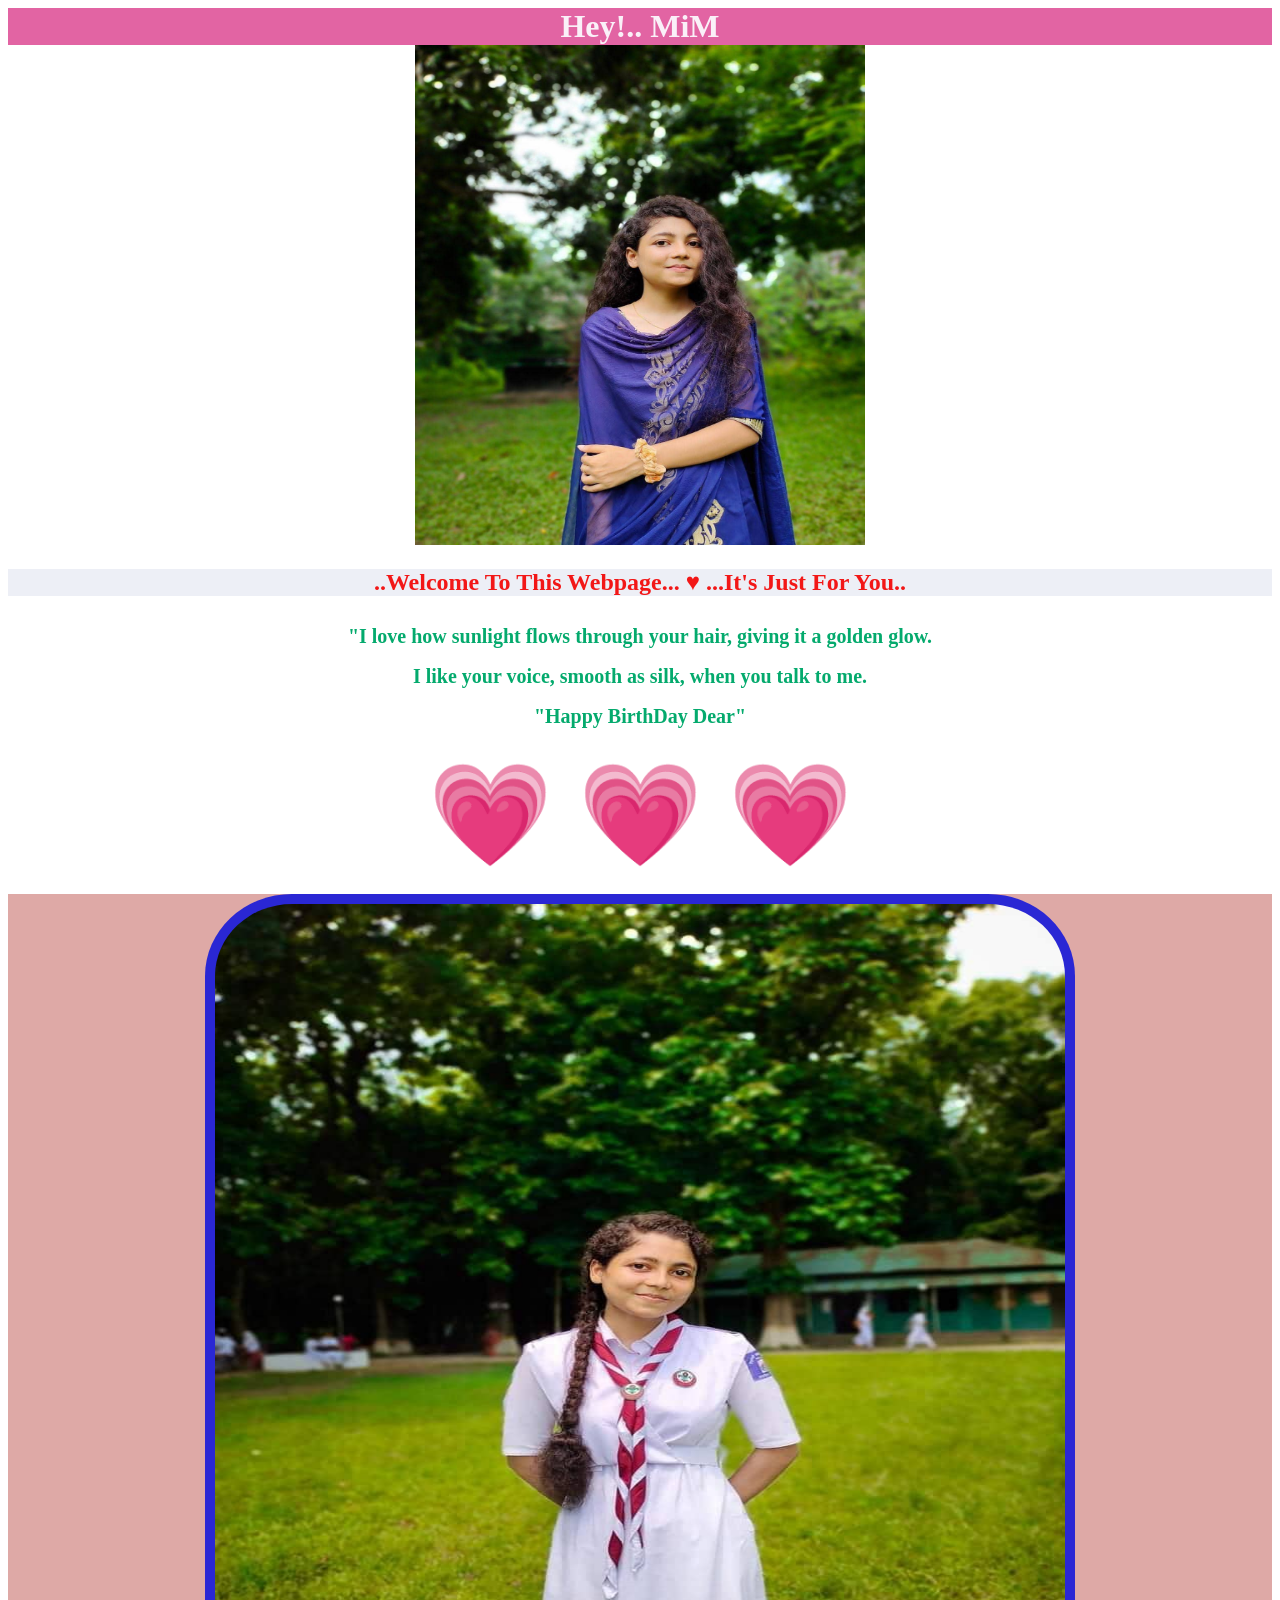
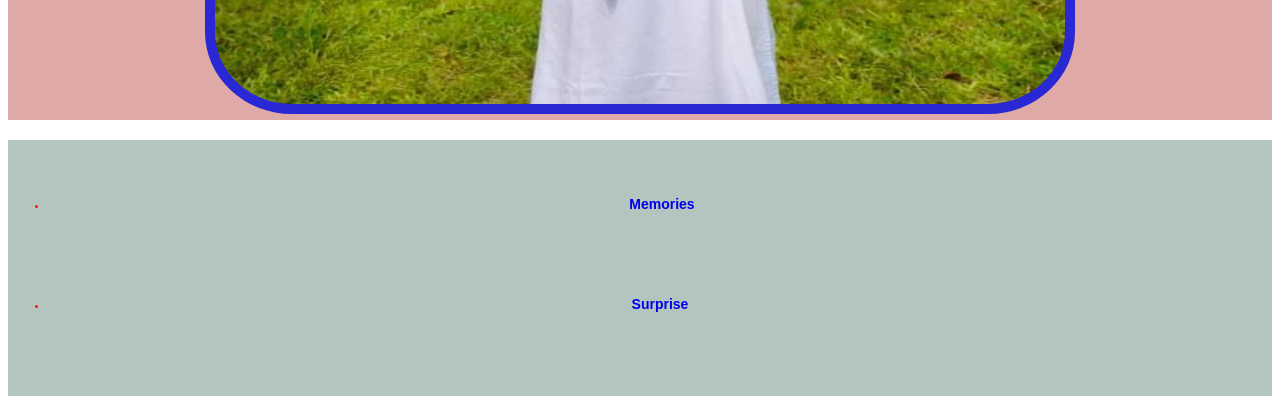
<file: index.html>
<!DOCTYPE html>
<html lang="en">
<head>
    <meta charset="UTF-8">
    <meta http-equiv="X-UA-Compatible" content="IE=edge">
    <meta name="viewport" content="width=device-width, initial-scale=1.0">
    <title>MiM THIS IS FOR U</title>
<link rel="stylesheet" href="style.css">
</head>
<body>
<area>
    <h1>Hey!.. <b>MiM</b></h1>

    <img src="./290279749_1485105375267170_7648567504980746159_n.jpg" class="Dipta10"/>  
    <h2>
      ..Welcome To This Webpage... &#x2665; ...It's Just For You..
    </h2>
    <header>
    </header>
    <article>
        <p> "I love how sunlight flows through your hair, giving it a golden glow.<br> I like your voice, smooth as silk, when you talk to me.<br> "Happy BirthDay Dear"
        </p>
    </article>
    <div class="heart"> &#128151; &#128151;  &#128151;</div>
    <h2 class="banik"><img src="290656280_419442576756029_4775168533814470989_n.jpg" class="dipta"/>  </h2>
     <h2 class="button">
        <pre class="b6" ><ul>
            <li><button  class="btn button0"><a href="index1.html"><b>  Memories </b></a></li></button>  
            <li><button  class="btn button1"><a href="index2.html"><b> Surprise </b></a></li></button>    
               
           
        </pre>
         </ul>
         
    </h2>
 
</body>
</html>
</file>
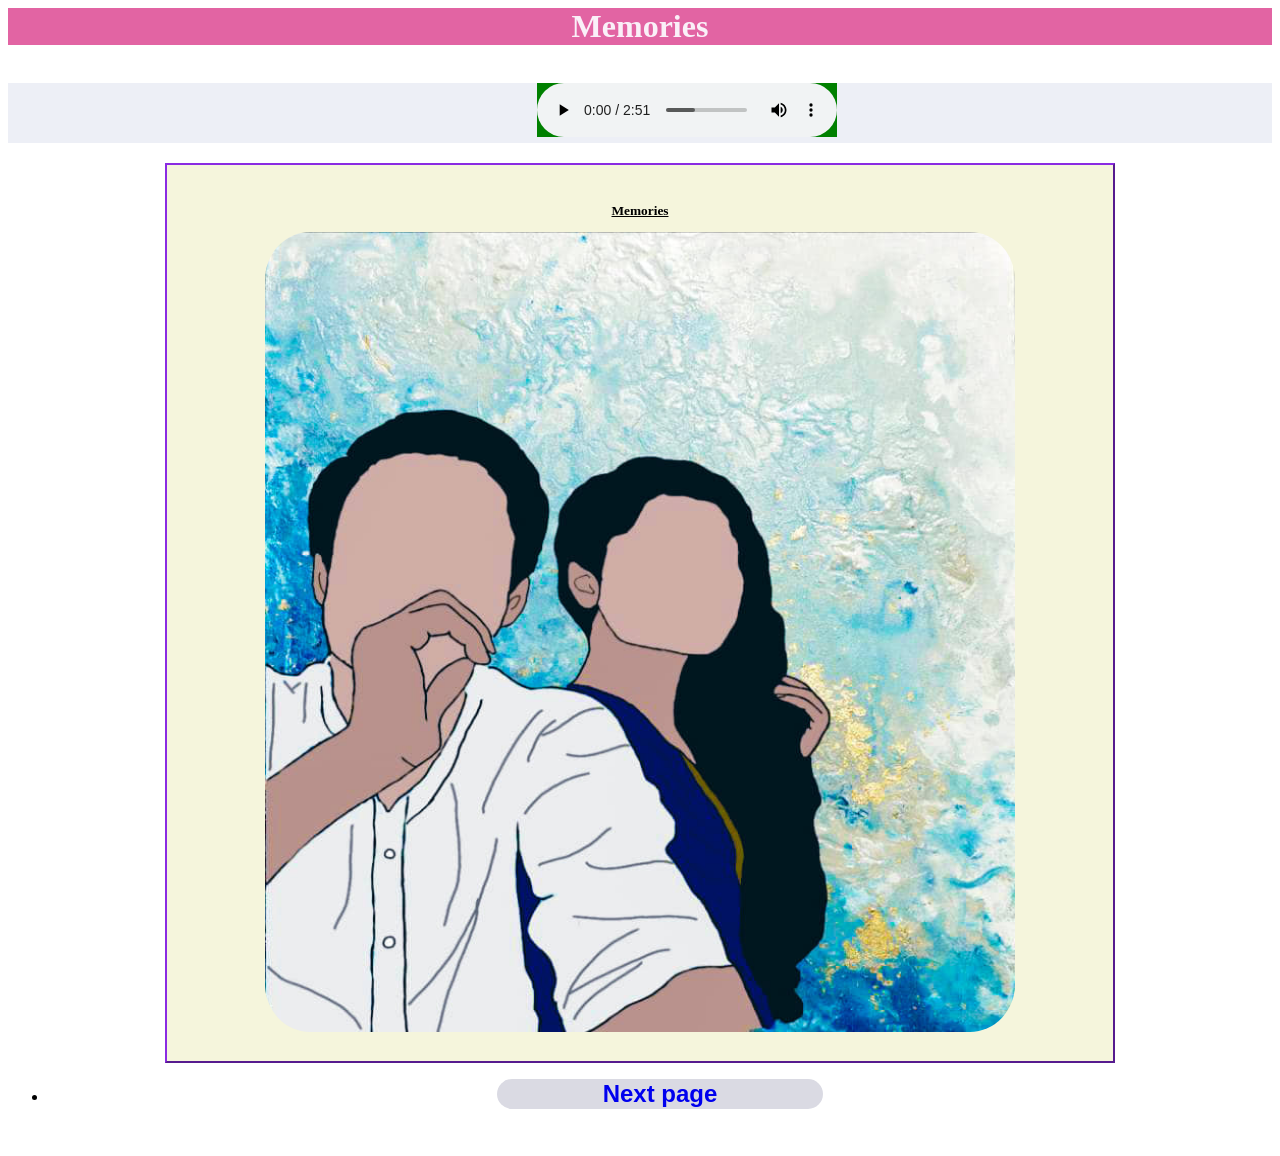
<file: index1.html>
<!DOCTYPE html>
<html lang="en">
<head>
    <meta charset="UTF-8">
    <meta http-equiv="X-UA-Compatible" content="IE=edge">
    <meta name="viewport" content="width=device-width, initial-scale=1.0">
    
    <link rel="stylesheet" href="style.css">
    <title>Memories</title>
</head>
<body>
    <h1> Memories  </h1><br>
    <h2>     <pre>
        <audio controls=" " type="audio./mp3" class="audio">
            <source src="./Minar Rahman - Tumi Chaile Bristi (Lofi Remix) _ Mashuq Haque(4).opus" type="audio/mp3">
        </audio></pre>
   </h2>
    <pdf>
       
        
            <button class="abc" ><b> <u><p> Memories </p></u></b>
                 <img src="./290196936_1411521582654233_3814776451011660560_n.jpg"  class="db"></button> 
           
        
          
       </pdf>
       <ul>
        <li><button class="back"><a href="./index2.html"><b> Next page </b></a></li></button></pre> 
     
      </ul> 
    </body>
</body>
</html>
</file>
<file: style.css>
@media only screen and (max-width:850px){
      
 .dipta{
    height: 400px;
    width: 350px;
    text-align:right;
    color: rgb(240, 247, 250);
    background-color: rgb(42, 39, 212);
  padding: 7px 7px;
    font-size: 10px;
  
    border-radius:  6%

}
.db{
    height: 500px;
    width: 450px;
    background-color: chartreuse;
  border-radius: 3%;
    text-align: center;
    
}

}

  
    

a{
    text-align: center;
    text-decoration: none;
    padding: 50px 100px;
 }
 .abc{
     font-family:fantasy;
     text-decoration: none;
     height: 900px;
     width: 950px;
     border-color: blueviolet;background-color:beige ;
 
 }   
  .db{
       height: 800px;
       width: 750px;
       background-color: chartreuse;
     border-radius: 6%;
       text-align: center;
       
  }
  .db1{
    height: 800px;
    width: 750px;
    background-color: chartreuse;
  border-radius: 6%;
    text-align: center;
}
     
 strong{
     text-underline-position:auto;
     text-decoration-color: #e7e7e7;
     background-color: rgb(251, 255, 127);
     background-color: rgb(151, 144, 139);
 
 }
 aside{
     border-top: 5px solid#165416;
     border-right: 5px solid#165416;
     border-left: 5px solid#165416;
     border-bottom: 5px solid#165416;
     background-color: rgb(171, 152, 245);
     
 }
 .video{
     background-color:#3e9377;
 }
 h1{
     
     text-align: center;
     color: rgb(250, 240, 248);
     background-color: rgb(226, 100, 163);
     font-size: xx-large;
     
     background-position: 0mm;
     border: 0vmax;
     text-decoration: dotted;
     text-overflow:ellipsis;
     text-shadow: #165416;
 margin: 0mm;
 font-family: Georgia, 'Times New Roman', Times, serif;
 }
 .Dipta{
     height: 900px;
     width: 450px;
 }
 
 .Dipta10{
     height: 500px;
     width: 450px;
     background-color: olive;
 }
 .Dipta1{
     height: 400px;
     width: 500px;
 }
 .banik{
     background-color: #dea9a6;
    
 }
 article{
   color: #04AA6D;
   font:normal  bold 20px/40px Georgia, serif;

 
 }
 .dipta{
     height: 800px;
     width: 850px;
     text-align:right;
     color: rgb(240, 247, 250);
     background-color: rgb(42, 39, 212);
   padding: 10px 10px;
     font-size: 16px;
   
     border-radius:  10%
 }
 
 
 .shiddo{
     height: 400px;
     width: 500px;
 }
 body{
     background-origin:padding-box;
 }
 
 h2{
     text-align: center;
     color: rgb(242, 23, 23);
     background-color: rgb(237, 239, 246);
 
 }
 .button{
    text-align:center;
 background-color: #b4c4be;
 }
 .b6{
     text-align:center;
     font-size: small;
     
 }
 .btn{
     border: none;
     background-color: inherit;
     padding: 14px 28px;
     font-size: 16px;
     cursor: pointer;
     display: inline-block;
 }
 
 .button0{
     color: rgb(6, 0, 128);
     position: relative;
     display: inline-block;
     margin: 1em;
     padding: 1em 2em;
     border: 0;
     border-radius: 30px;
     text-align: center;
     
     cursor: pointer;
     font-family: 'Open Sans', sans-serif;
     font-size: 14px;
 }
 .button0:hover {
     background-color: #90c4b1;
     color: rgb(211, 93, 93);}
 .button1 {
     color: green;
     position: relative;
     display: inline-block;
     margin: 1em;
     padding: 1em 2em;
     border: 0;
     border-radius: 30px;
     text-align: center;
     
     cursor: pointer;
     font-family: 'Open Sans', sans-serif;
     font-size: 14px;
 
 }
 
 .button1:hover {
     background-color: #04AA6D;
     color: white;
 }
 
 .button2 {
     color: dodgerblue;
     position: relative;
     display: inline-block;
     margin: 1em;
     padding: 1em 2em;
     border: 0;
     border-radius: 30px;
     text-align: center;
     
     cursor: pointer;
     font-family: 'Open Sans', sans-serif;
     font-size: 14px;
 }
 
 .button2:hover {
     background: #2196F3;
     color: white;
 }
 
 
 .button3 {
     color: orange;
     position: relative;
     display: inline-block;
     margin: 1em;
     padding: 1em 2em;
     border: 0;
     border-radius: 30px;
     text-align: center;
     
     cursor: pointer;
     font-family: 'Open Sans', sans-serif;
     font-size: 14px;
 }
 
 .button3:hover {
     background: #ff9800;
     color: white;
 }
 .back{
        background-color: rgb(218, 218, 227);
        font-style:normal;
        text-decoration:lime;
        text-decoration-color: rgb(208, 77, 77);
        font-size:x-large;
        border-radius:  50px;
        border-style: hidden;
        border-right-style: dotted;
        border-left-style: dotted;
        border-end-end-radius: 50px;
        background-position: 0mm;
        border: 0vmax;
        text-decoration: dotted;
        text-overflow:ellipsis;
        text-shadow: #165416;}
 body { 
     text-align: center; 
   
   }
   
   
   .heart {
       font-size: 100px;
       color: #e00;
       animation: beat .70s infinite alternate;
       transform-origin: center;
       
   }
   
   
   @keyframes beat{
       to { transform: scale(1.4); }
   }
   .audio{
     background-color: green;
   }
   {
 
    height: 100%;
    margin: 0;
    background-repeat: no-repeat;
    background-attachment: fixed;
}

.card {
	 position: relative;
	 width: 400px;
	 height: 525px;
	 border: 10px solid #9612eb;
	 margin: 40px auto 0 auto;
	 box-shadow: inset 10px 0px 15px 0px rgba(0, 0, 0, 0.1);
     background-image: linear-gradient(to bottom, rgba(255, 255, 255), rgba(255, 255, 255, 0.5)), url("https://images.unsplash.com/photo-1527481138388-31827a7c94d5?ixlib=rb-1.2.1&ixid=eyJhcHBfaWQiOjEyMDd9&auto=format&fit=crop&w=500&q=60");

	background-position: center; 
    background-repeat: no-repeat; 
    background-size: cover;
	background-color: #e6f0e6;
}
 .card .text-container {
	 width: 100%;
	 height: 100%;
	 margin: auto;
}
 .strikethrough {
	 text-decoration: line-through;
}
 .card .text-container #head {
	 font-family: 'Nobile', sans-serif;
	 font-size: 1.5em;
	 margin: 60px auto 60px auto;
}
 .card p {
	 font-size: 2.1em;
	 line-height: 1.4;
	 font-family: 'Nobile';
	 color: #7700ff;
	 font-style: italic;
	 text-align: center;
	 margin: 30px auto 0px auto;
}
 .card .front {
	 position: absolute;
	 width: 100%;
	 height: 100%;
	 margin: -10px 0px 0px -10px;
	 border: 10px solid #9612eb;
	 backface-visibility: hidden;
	 background-color: #9612eb;
	 background-size: contain;
	 transform-style: preserve-3d;
	 transform-origin: 0% 50%;
	 transform: perspective(800px) rotateY(0deg);
	 transition: all 0.8s ease-in-out;
}
 .card:hover .front {
	 transform: perspective(800px) rotateY(-170deg);
	 background-color: #41718d;
}
 .card:hover .back {
	 transform: perspective(800px) rotateY(-170deg);
	 box-shadow: 7px 0px 5px 0px rgba(0, 0, 0, 0.3), inset 2px 0px 15px 0px rgba(0, 0, 0, 0.1);
	 background-color: #64104b;
}
 .card .back {
	 position: absolute;
	 width: 100%;
	 height: 100%;
	 border: 10px solid #9612eb;
	 margin: -10px 0px 0px -10px;
	 backface-visibility: visible;
	 filter: drop-shadow(2px 2px 4px rgba(0, 0, 0, .5));
	 transform-style: preserve-3d;
	 transform-origin: 0% 50%;
	 transform: perspective(800px) rotateY(0deg);
	 transition: all 0.8s ease-in-out;
	 background-color: #7c2b2b;
	 box-shadow: 0px 0px 0px 0px rgba(0, 0, 0, 0.1);
}

.imgset
{
  position: relative;
  z-index: 1;
  margin-bottom: -215px;
}
.imgset img
{
    box-shadow: 0px 6px 11px 7px rgba(0, 0, 0, 0.22);
    border-radius: 5px;
}
</file>
